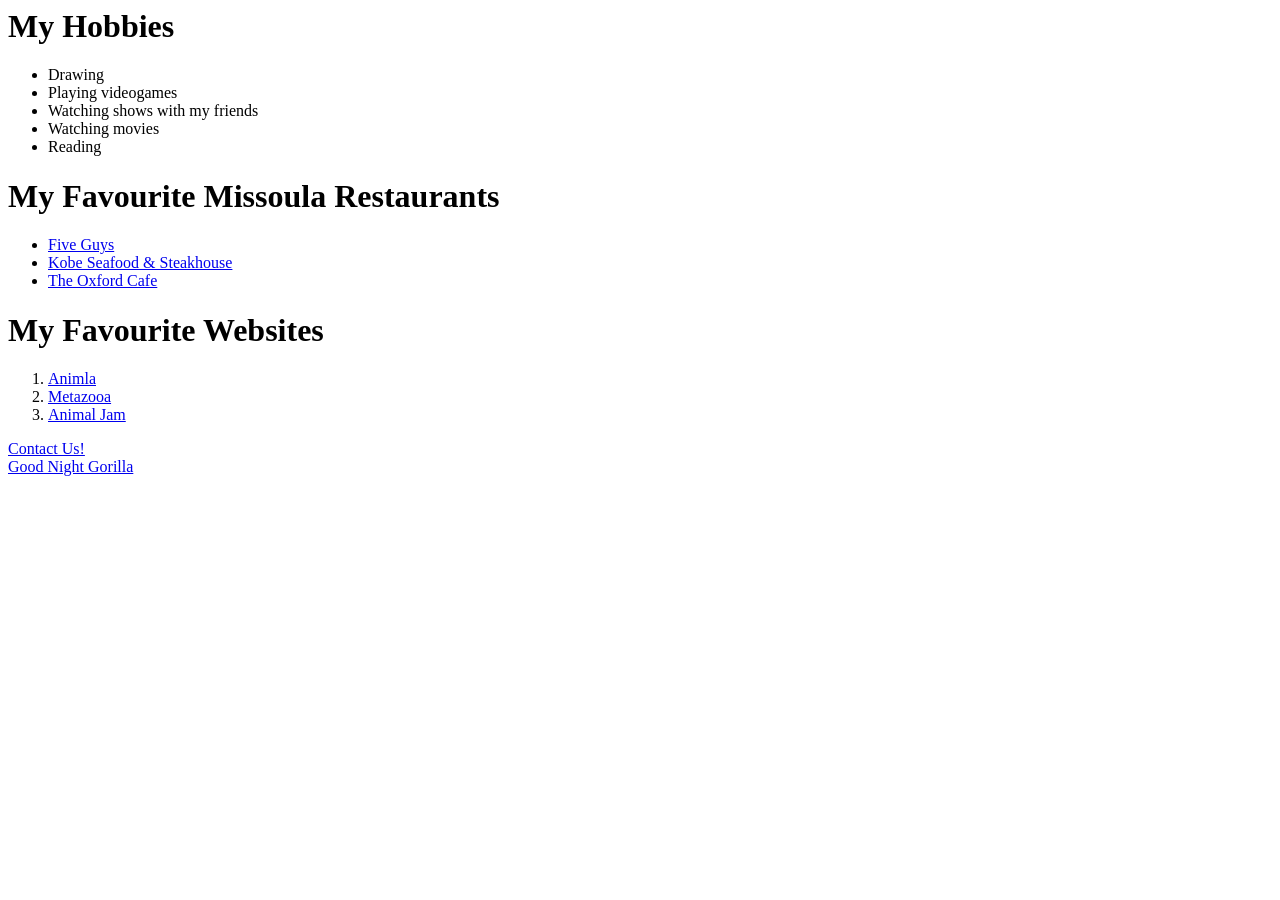
<file: HW V/index.html>
<html>
    <head>
        <title>HomePage</title>
    </head>

    <body>
        <h1>My Hobbies</h1>
        <p>
            <ul>
                <li>Drawing</li>
                <li>Playing videogames</li>
                <li>Watching shows with my friends</li>
                <li>Watching movies</li>
                <li>Reading</li>
            </ul>
        </p>
        <p>
            <h1>My Favourite Missoula Restaurants</h1>
        </p>
        <p>
            <ul>
                <li><a href = "https://restaurants.fiveguys.com/820-east-broadway" >Five Guys</a></li>
                <li><a href = "https://www.kobemissoula.com/">Kobe Seafood & Steakhouse</a></li>
                <li><a href = "https://the-oxford.com/">The Oxford Cafe</a></li>
            </ul>
        </p>
        <p>
            <h1>My Favourite Websites</h1>
        </p>
        <p>
            <ol>
                <li><a href = "https://animla.io/">Animla</a></li>
                <li><a href = "https://metazooa.com/">Metazooa</a></li>
                <li><a href = "https://www.animaljam.com/en/classic">Animal Jam</a></li>
            </ol>
        </p>
        <p>
            <a href = "file:///Users/tillbill/Documents/GitHub/Tilley-MART120/HW%20V/ThirdPage.html">Contact Us!</a> <br>
            <a href = "file:///Users/tillbill/Documents/GitHub/Tilley-MART120/HW%20V/SecondPage.html">Good Night Gorilla</a>
        </p>
    </body>
</html>
</file>
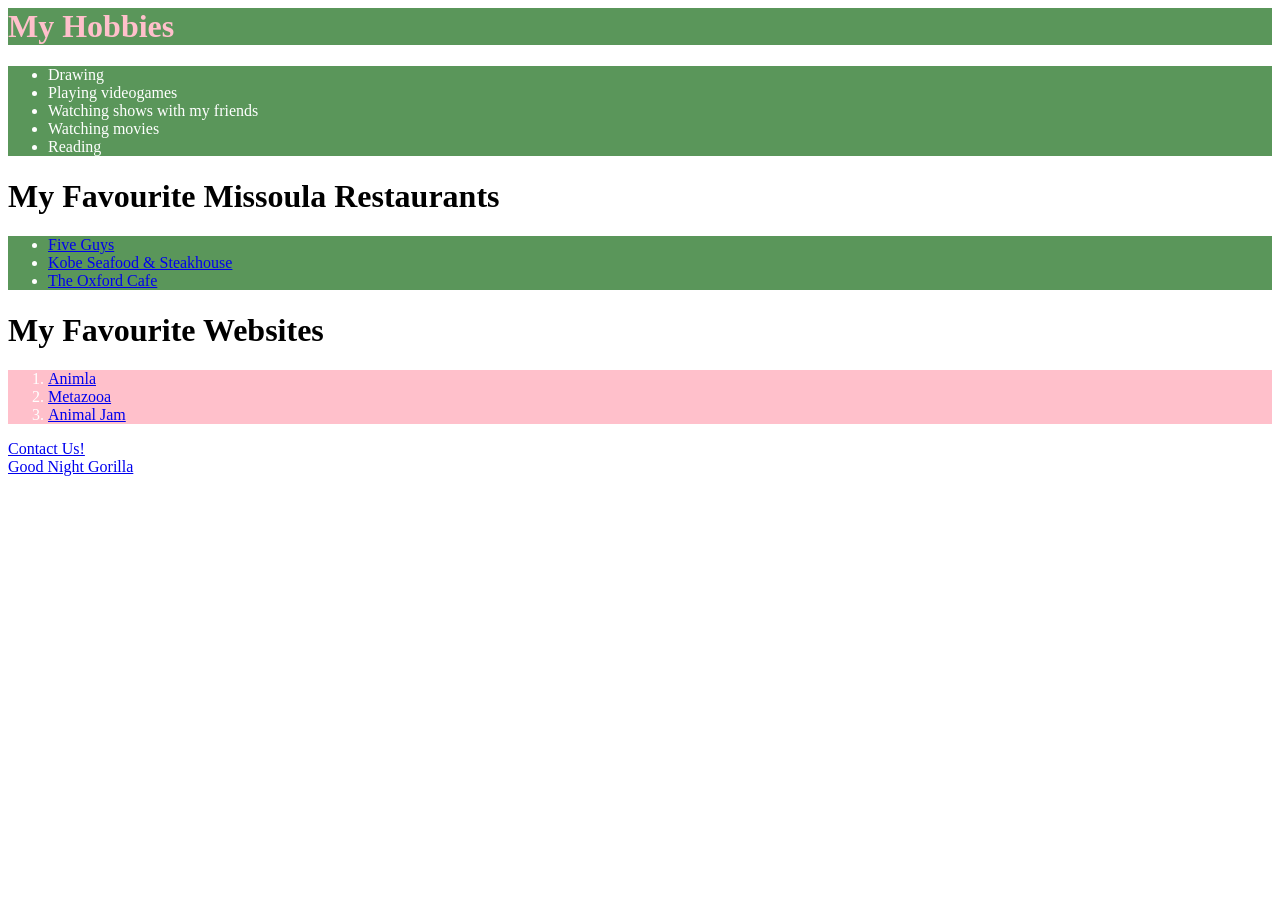
<file: HW VI/index.html>
<html>
    <head>
        <title>HomePage</title>
        <style>
            li{
                font-family:'Times New Roman', Times, serif; color:white;
            }
			ol{
				background-color:pink;
			}
            ul{
                background-color:rgb(90, 150, 90);
            }
		</style>
    </head>

    <body>
        <h1 style="color:pink; background-color:rgb(90, 150, 90);" >My Hobbies</h1>
        <p>
            <ul>
                <li>Drawing</li>
                <li>Playing videogames</li>
                <li>Watching shows with my friends</li>
                <li>Watching movies</li>
                <li>Reading</li>
            </ul>
        </p>
        <p>
            <h1>My Favourite Missoula Restaurants</h1>
        </p>
        <p>
            <ul>
                <li><a href = "https://restaurants.fiveguys.com/820-east-broadway" >Five Guys</a></li>
                <li><a href = "https://www.kobemissoula.com/">Kobe Seafood & Steakhouse</a></li>
                <li><a href = "https://the-oxford.com/">The Oxford Cafe</a></li>
            </ul>
        </p>
        <p>
            <h1>My Favourite Websites</h1>
        </p>
        <p>
            <ol>
                <li><a href = "https://animla.io/">Animla</a></li>
                <li><a href = "https://metazooa.com/">Metazooa</a></li>
                <li><a href = "https://www.animaljam.com/en/classic">Animal Jam</a></li>
            </ol>
        </p>
        <p>
            <a href = "ThirdPage.html">Contact Us!</a> 
            <br>
            <a href = "SecondPage.html">Good Night Gorilla</a>
        </p>
    </body>
</html>
</file>
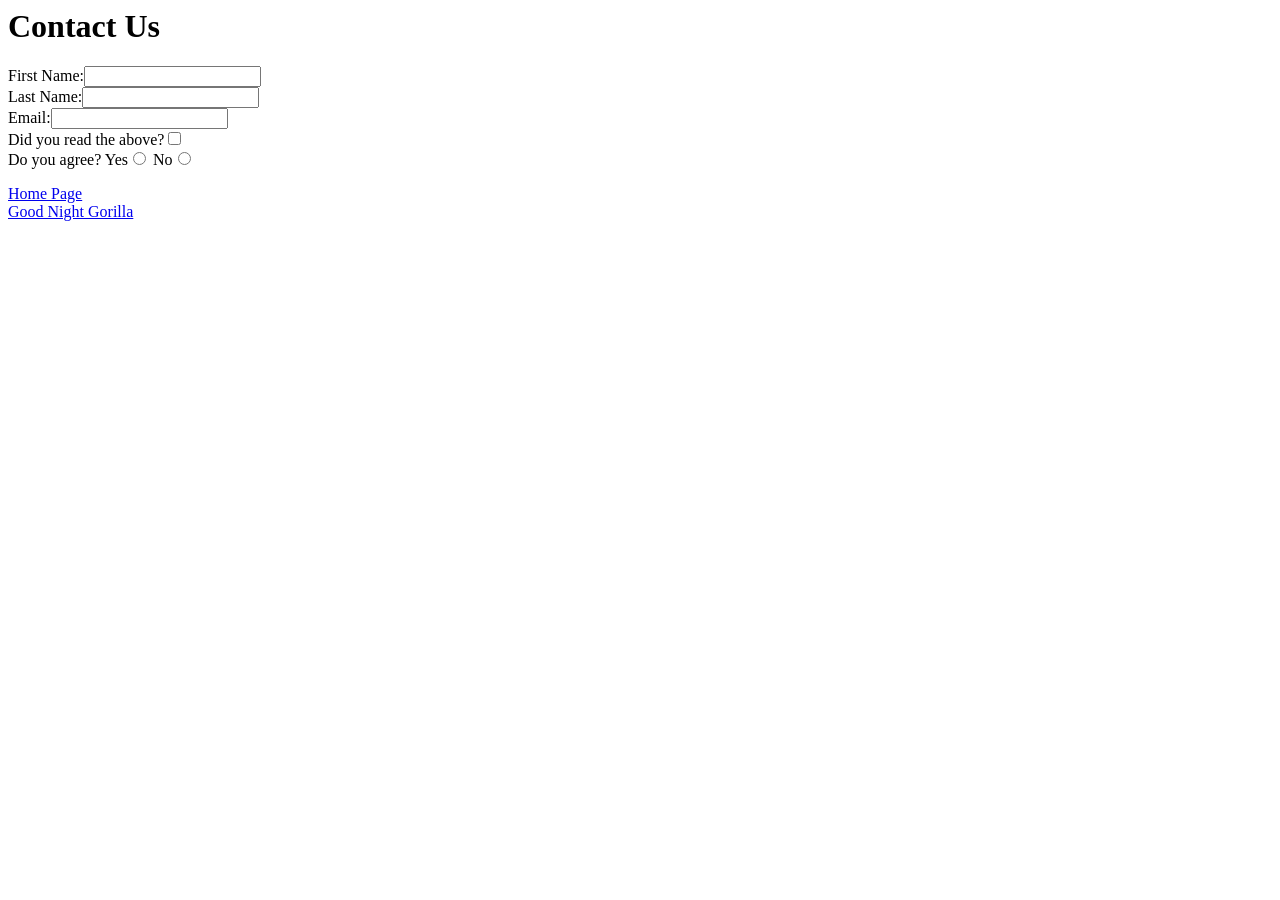
<file: HW V/ThirdPage.html>
<html>
    <head>
        <title>ThirdPage</title>
    </head>

    <body>
        <h1>Contact Us</h1>
        <p>
            <form action = "file.html">
            First Name:<input type = "text" id = "firstname"> <br>
            Last Name:<input type = "text" id = "lastname"> <br>
            Email:<input type = "text" id = "email"> <br>
            Did you read the above?<input type = "checkbox" id = "Did you read that?"> <br>
            Do you agree? Yes<input type = "radio" name = "pick" id = "yes">
            No<input type = "radio" name = "pick" id = "no">
            </form>
        </p>
        <p>
            <a href = "file:///Users/tillbill/Documents/GitHub/Tilley-MART120/HW%20V/index.html">Home Page</a> <br>
            <a href = "file:///Users/tillbill/Documents/GitHub/Tilley-MART120/HW%20V/SecondPage.html">Good Night Gorilla</a>
        </p>
    </body>
</html
</file>
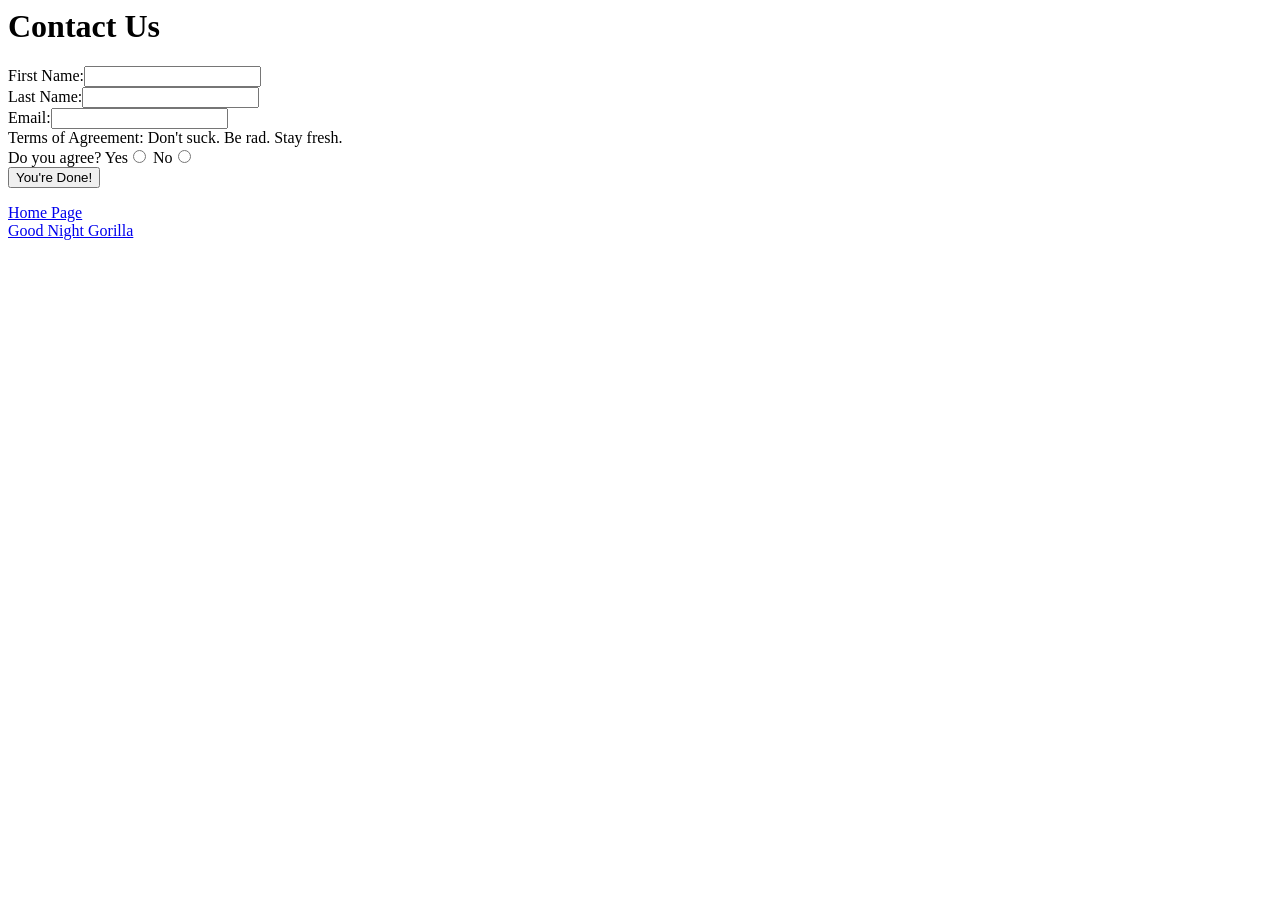
<file: HW VI/ThirdPage.html>
<html>
    <head>
        <title>ThirdPage</title>

        <script>
		    function checkit(){
			    if(document.getElementById("firstname").value == ""){
				    document.getElementById("firstname").style.backgroundColor = "red"
                    document.getElementById("required1").innerHTML = "* required"
			    }
                if(document.getElementById("lastname").value == ""){
				    document.getElementById("lastname").style.backgroundColor = "red"
                    document.getElementById("required2").innerHTML = "* required"
			    }
                if(document.getElementById("email").value == ""){
				    document.getElementById("email").style.backgroundColor = "red"
                    document.getElementById("required3").innerHTML = "* required"
			    }
                if(document.getElementById("yes").checked == ""){
                    document.getElementById("required4").innerHTML = "* required"
			    }
		    }
	    </script>
    </head>

    <body>
        <h1>Contact Us</h1>
        <p>
            <form>
                First Name:<input type = "text" id = "firstname"><span id = "required1"></span>
                <br>
                Last Name:<input type = "text" id = "lastname"><span id = "required2"></span>
                <br> 
                Email:<input type = "text" id = "email"><span id = "required3"></span>
                <br>
                Terms of Agreement: Don't suck. Be rad. Stay fresh.
                <br>
                Do you agree? Yes<input type = "radio" name = "pick" id = "yes">
                No<input type = "radio" name = "pick" id = "no"><span id = "required4"></span>
                <br>
                <button type="button" onclick = "checkit()">You're Done!</button>
            </form>
        </p>
        <p>
            <a href = "index.html">Home Page</a>
            <br>
            <a href = "SecondPage.html">Good Night Gorilla</a>
        </p>
    </body>


</html
</file>
